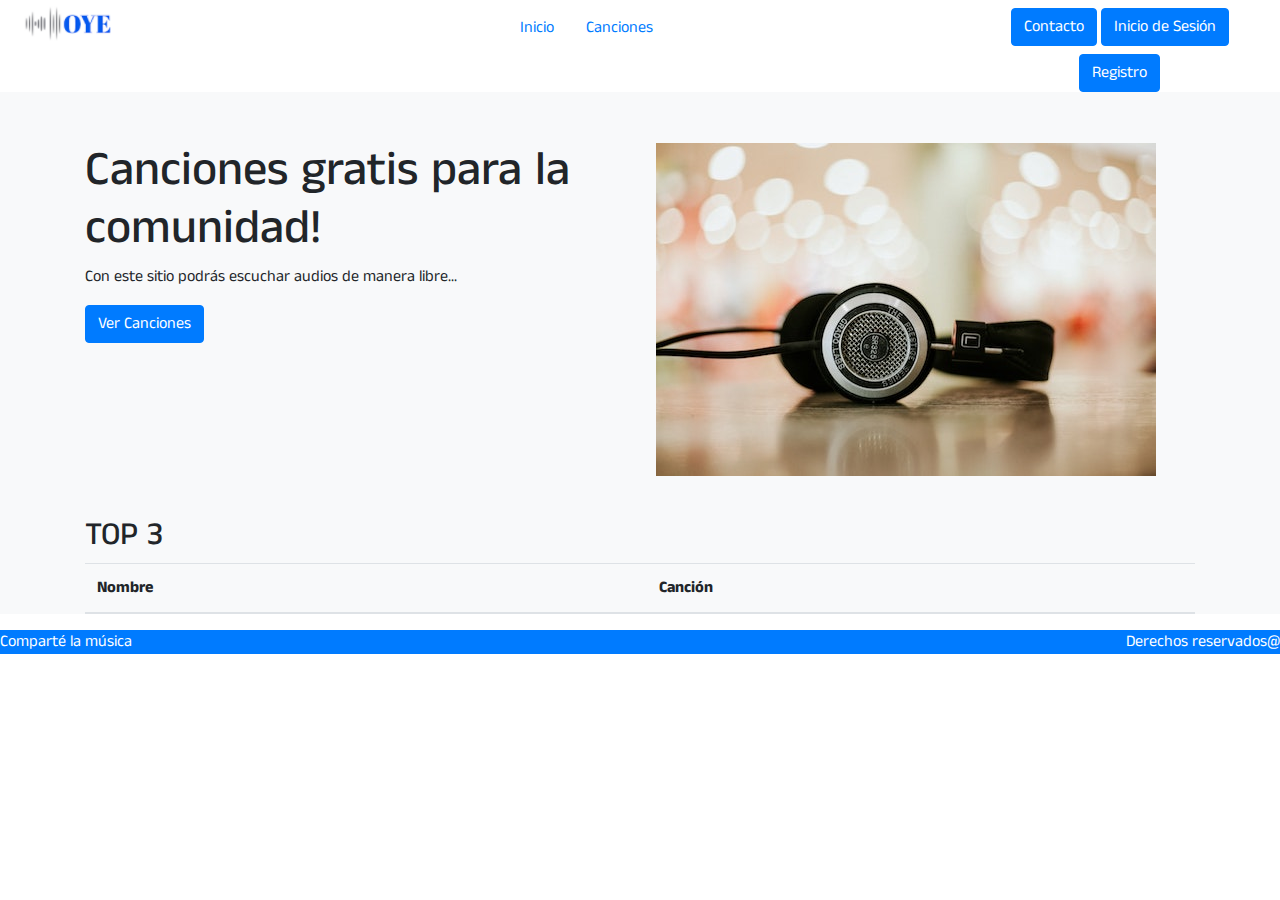
<file: index.html>
<!DOCTYPE html>
<html lang="en">
<head>
	<meta charset="UTF-8">
	<meta http-equiv="X-UA-Compatible" content="IE=edge">
	<meta name="viewport" content="width=device-width, initial-scale=1.0">
	<link rel="stylesheet" href="https://stackpath.bootstrapcdn.com/bootstrap/4.3.1/css/bootstrap.min.css" integrity="sha384-ggOyR0iXCbMQv3Xipma34MD+dH/1fQ784/j6cY/iJTQUOhcWr7x9JvoRxT2MZw1T" crossorigin="anonymous">
	<link rel="shortcut icon" href="#">
	<link rel="stylesheet" href="./css/style.css">
	<title>Canciones</title>
</head>
<body>
	<header>
		<div class="container-fluid">
			<div class="row">
				<div class="col-2 col-sm-6 col-lg-2">
					<h1>
						<img src="imagenes/logo.png">
					</h1>
				</div>
				<div class="col-7 text-center">
					<ul class="nav justify-content-center mt-2">
						<li class="nav-item">
							<a class="nav-link nav-items" href="index.html">Inicio</a>
						</li>
						<li class="nav-item">
							<a class="nav-link nav-items" href="canciones.html">Canciones</a>
						</li>
					</ul>
				</div>
				<div class="col-3 text-center">
					<button class="btn btn-primary mt-2"  type="button" data-toggle="modal" data-target="#ventana">Contacto</button>
						<div class="modal" tabindex="-1" role="dialog" id="ventana">
							<div class="modal-dialog" role="document">
								<div class="modal-content">

								<div class="modal-header">
									<h5 class="modal-title">Contacto</h5>
									<button type="button" class="close" data-dismiss="modal">
									<span aria-hidden="true">&times;</span>
									</button>
								</div>

								<div class="modal-body">
									<p>info@contactame.com</p>
									<p class="text-primary">+57 315555555</p>
								</div>

								<div class="modal-footer">
									<button type="button" class="btn btn-secondary" data-dismiss="modal">Cerrar</button>
								</div>

							</div>
						</div>
					</div>
					<a href="login.html"><button class="btn btn-primary mt-2 btn-menu">Inicio de Sesión</button></a>
					<a href="formulario.html"><button class="btn btn-primary mt-2 btn-menu">Registro</button></a>
				</div>
				<div class="menu col-10 col-sm-6 ">
					<img src="imagenes/menu.png" onclick="return menuHamburguesa()">
				</div>
				<div id="menu-hamburguesa">
				</div>
			</div>
		</div>
	</header>
	<main class="bg-light">
		<div class="container container-main">
			<div class="row">
				<div class="col-12 col-sm-6 col-md-4 col-lg-6 main-text">
					<h2>Canciones gratis para la comunidad!</h2>
					<p>Con este sitio podrás escuchar audios de manera libre...</p>
					<a href="canciones.html"><button class="btn btn-primary">Ver Canciones</button></a>
				</div>
				<div class="col-12 col-sm-6 col-md-4 col-lg-6 sliders">
					<div class="slider">
						<ul>
							<li><img src="imagenes/portada.jpeg"></li>
							<li><img src="imagenes/portada.jpeg"></li>
						</ul>
					</div>
				</div>
			</div>
			<br>
			<table class="table  table-striped" id="tables">
				<h2>TOP 3</h2>
				<thead>
					<tr>
						<th class="name" scope="col">Nombre</th>
						<th scope="col">Canción</th>
					</tr>
				</thead>
				<tbody id="contenido">
				</tbody>
			</table>
		</div>
	</main>
	<footer class="bg-primary">
		<div>Comparté la música</div>
		<div>Derechos reservados@</div>
	</footer>
	<script src="./js/script.js">
	</script>
		<script src="https://code.jquery.com/jquery-3.3.1.slim.min.js" integrity="sha384-q8i/X+965DzO0rT7abK41JStQIAqVgRVzpbzo5smXKp4YfRvH+8abtTE1Pi6jizo" crossorigin="anonymous"></script>
		<script src="https://cdnjs.cloudflare.com/ajax/libs/popper.js/1.14.7/umd/popper.min.js" integrity="sha384-UO2eT0CpHqdSJQ6hJty5KVphtPhzWj9WO1clHTMGa3JDZwrnQq4sF86dIHNDz0W1" crossorigin="anonymous"></script>
		<script src="https://stackpath.bootstrapcdn.com/bootstrap/4.3.1/js/bootstrap.min.js" integrity="sha384-JjSmVgyd0p3pXB1rRibZUAYoIIy6OrQ6VrjIEaFf/nJGzIxFDsf4x0xIM+B07jRM" crossorigin="anonymous"></script>
</body>
</html>
</file>
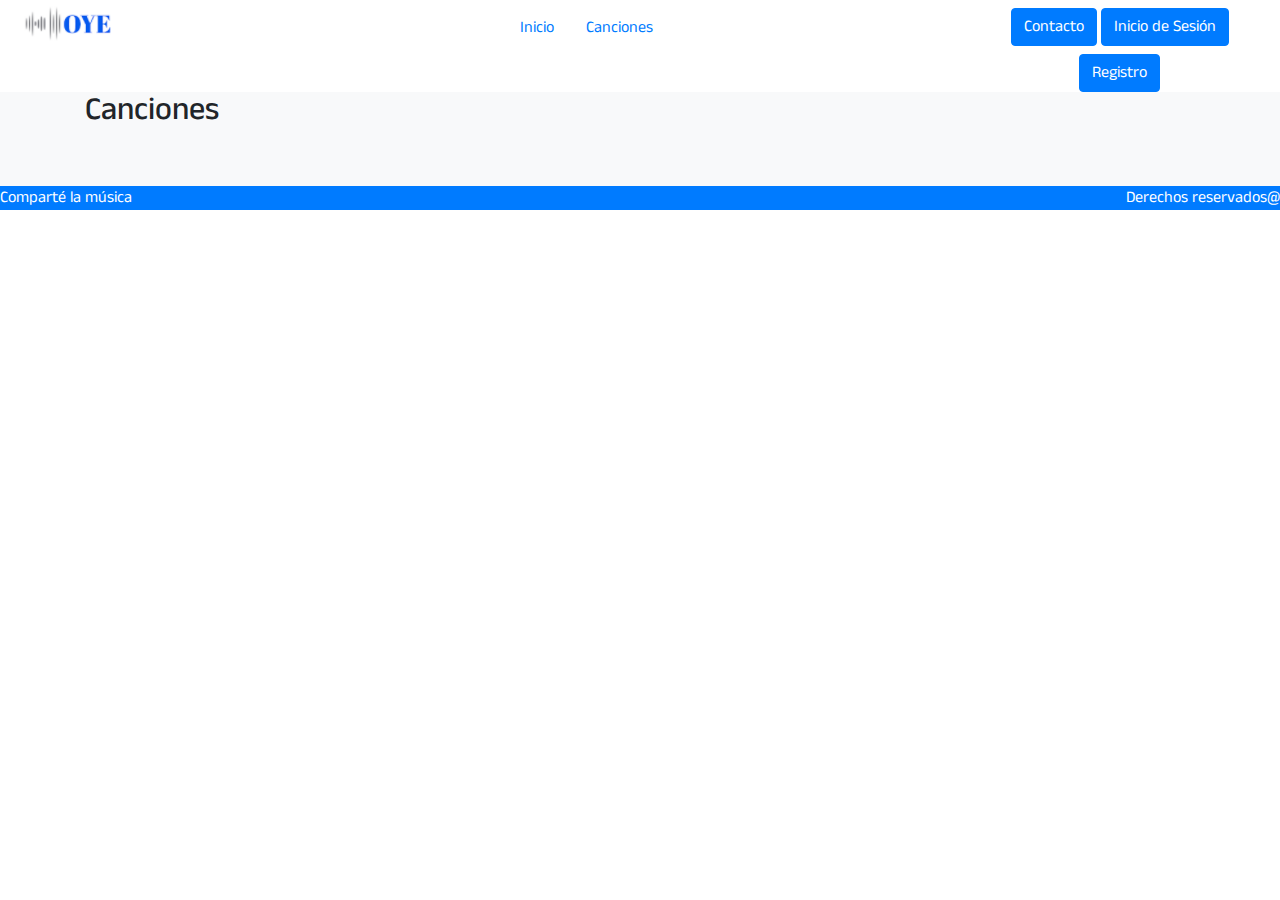
<file: canciones.html>
<!DOCTYPE html>
<html lang="en">
<head>
	<meta charset="UTF-8">
	<meta http-equiv="X-UA-Compatible" content="IE=edge">
	<meta name="viewport" content="width=device-width, initial-scale=1.0">
	<link rel="stylesheet" href="https://stackpath.bootstrapcdn.com/bootstrap/4.3.1/css/bootstrap.min.css" integrity="sha384-ggOyR0iXCbMQv3Xipma34MD+dH/1fQ784/j6cY/iJTQUOhcWr7x9JvoRxT2MZw1T" crossorigin="anonymous">
	<link rel="shortcut icon" href="#">
	<link rel="stylesheet" href="./css/style.css">
	<title>Canciones</title>
</head>
<body>
	<header>
		<div class="container-fluid">
			<div class="row">
				<div class="col-2 col-sm-6 col-lg-2">
					<h1>
						<img src="imagenes/logo.png">
					</h1>
				</div>
				<div class="col-7 text-center">
					<ul class="nav justify-content-center mt-2">
						<li class="nav-item">
							<a class="nav-link nav-items" href="index.html">Inicio</a>
						</li>
						<li class="nav-item">
							<a class="nav-link nav-items" href="canciones.html">Canciones</a>
						</li>
					</ul>
				</div>
				<div class="col-3 text-center">
					<button class="btn btn-primary mt-2"  type="button" data-toggle="modal" data-target="#ventana">Contacto</button>
					<div class="modal" tabindex="-1" role="dialog" id="ventana">
						<div class="modal-dialog" role="document">
							<div class="modal-content">

							<div class="modal-header">
								<h5 class="modal-title">Contacto</h5>
								<button type="button" class="close" data-dismiss="modal">
								<span aria-hidden="true">&times;</span>
								</button>
							</div>

							<div class="modal-body">
								<p>info@contactame.com</p>
								<p class="text-primary">+57 315555555</p>
							</div>

							<div class="modal-footer">
								<button type="button" class="btn btn-secondary" data-dismiss="modal">Cerrar</button>
							</div>

							</div>
						</div>
					</div>
					<a href="login.html"><button class="btn btn-primary mt-2 btn-menu">Inicio de Sesión</button></a>
					<a href="formulario.html"><button class="btn btn-primary mt-2 btn-menu">Registro</button></a>
				</div>
				<div class="menu col-10 col-sm-6 ">
					<img src="imagenes/menu.png" onclick="return menuHamburguesa()">
				</div>
				<div id="menu-hamburguesa">
				</div>
			</div>
		</div>
	</header>
	<main class="bg-light">
		<div class="container" >
			<h2>Canciones</h2>
			<div class="card-deck" id="cards">
			</div>
			<br>
			<div class="card-deck" id="cardss">
			</div>
			<br>
			<div class="card-deck" id="cardsss">
			</div>
		</div>
	</main>
	<footer class="bg-primary">
		<div>Comparté la música</div>
		<div>Derechos reservados@</div>
	</footer>
	<script src="./js/script.js">
	</script>
		<script src="https://code.jquery.com/jquery-3.3.1.slim.min.js" integrity="sha384-q8i/X+965DzO0rT7abK41JStQIAqVgRVzpbzo5smXKp4YfRvH+8abtTE1Pi6jizo" crossorigin="anonymous"></script>
		<script src="https://cdnjs.cloudflare.com/ajax/libs/popper.js/1.14.7/umd/popper.min.js" integrity="sha384-UO2eT0CpHqdSJQ6hJty5KVphtPhzWj9WO1clHTMGa3JDZwrnQq4sF86dIHNDz0W1" crossorigin="anonymous"></script>
		<script src="https://stackpath.bootstrapcdn.com/bootstrap/4.3.1/js/bootstrap.min.js" integrity="sha384-JjSmVgyd0p3pXB1rRibZUAYoIIy6OrQ6VrjIEaFf/nJGzIxFDsf4x0xIM+B07jRM" crossorigin="anonymous"></script>
</body>
</html>
</file>
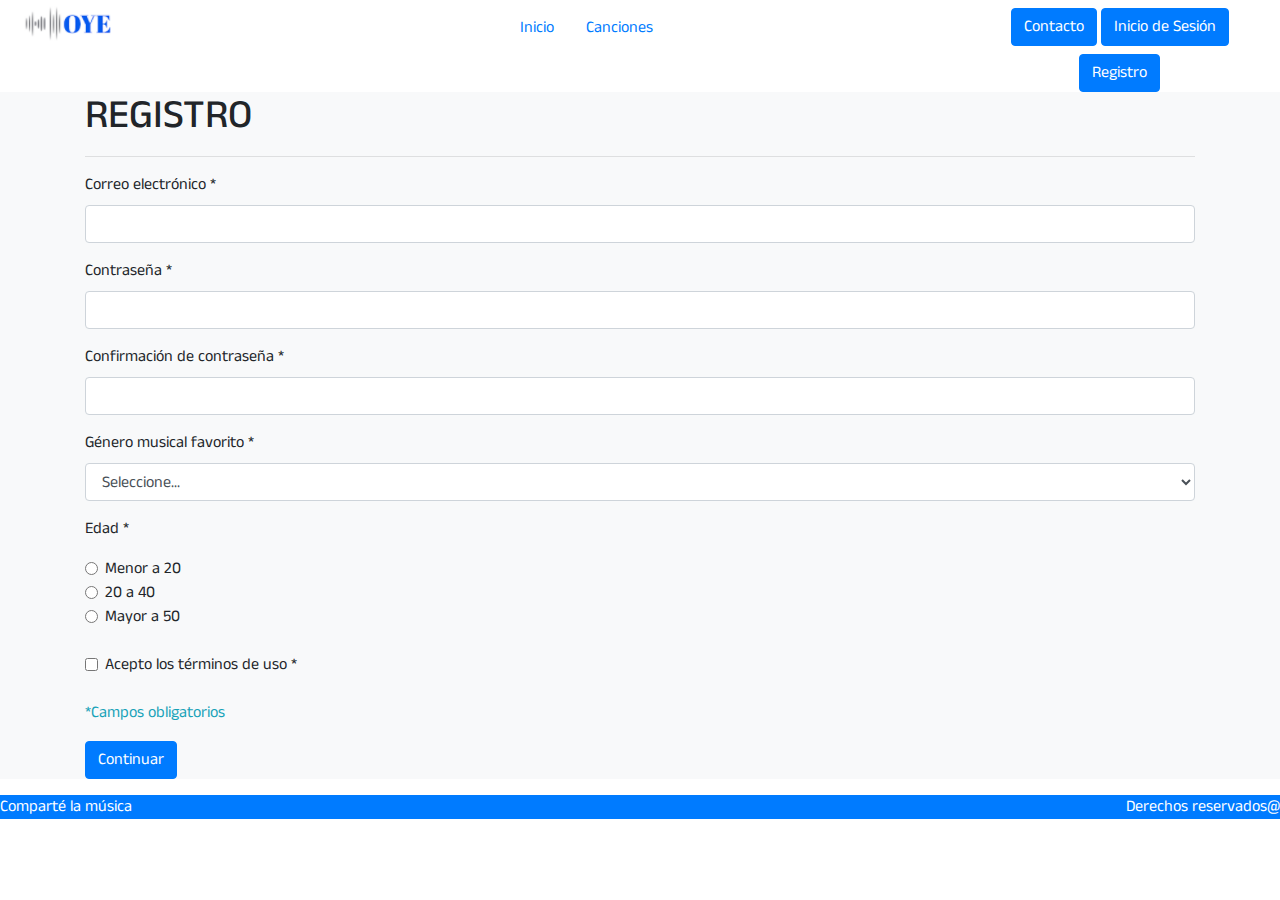
<file: formulario.html>
<!DOCTYPE html>
<html lang="en">

<head>
<meta charset="UTF-8">
<meta http-equiv="X-UA-Compatible" content="IE=edge">
<meta name="viewport" content="width=device-width, initial-scale=1.0">
<link rel="stylesheet" href="https://stackpath.bootstrapcdn.com/bootstrap/4.3.1/css/bootstrap.min.css" integrity="sha384-ggOyR0iXCbMQv3Xipma34MD+dH/1fQ784/j6cY/iJTQUOhcWr7x9JvoRxT2MZw1T" crossorigin="anonymous">
<link rel="shortcut icon" href="#">
<link rel="stylesheet" href="./css/style.css">
<title>Canciones</title>
</head>
<body>
<header>
	<div class="container-fluid">
		<div class="row">
			<div class="col-2 col-sm-6 col-lg-2">
				<h1>
					<img src="imagenes/logo.png">
				</h1>
			</div>
			<div class="col-7 text-center">
				<ul class="nav justify-content-center mt-2">
					<li class="nav-item">
						<a class="nav-link" href="index.html">Inicio</a>
					</li>
					<li class="nav-item">
						<a class="nav-link" href="canciones.html">Canciones</a>
					</li>
				</ul>
			</div>
			<div class="col-3 text-center">
				<button class="btn btn-primary mt-2"  type="button" data-toggle="modal" data-target="#ventana">Contacto</button>
					<div class="modal" tabindex="-1" role="dialog" id="ventana">
						<div class="modal-dialog" role="document">
							<div class="modal-content">

							<div class="modal-header">
								<h5 class="modal-title">Contacto</h5>
								<button type="button" class="close" data-dismiss="modal">
								<span aria-hidden="true">&times;</span>
								</button>
							</div>

							<div class="modal-body">
								<p>info@contactame.com</p>
								<p class="text-primary">+57 315555555</p>
							</div>

							<div class="modal-footer">
								<button type="button" class="btn btn-secondary" data-dismiss="modal">Cerrar</button>
							</div>

						</div>
					</div>
				</div>
				<a href="login.html"><button class="btn btn-primary mt-2 btn-menu">Inicio de Sesión</button></a>
				<a href="formulario.html"><button class="btn btn-primary mt-2 btn-menu">Registro</button></a>
			</div>
			<div class="menu col-10 col-sm-6 ">
				<img src="imagenes/menu.png" onclick="return menuHamburguesa()">
			</div>
			<div id="menu-hamburguesa">
			</div>
		</div>
	</div>
</header>
<main class="bg-light">
	<div class="container">
			<h1>REGISTRO</h1>
			<hr>
			<form action="">
				<p>
					<label >Correo electrónico *</label>
					<input class="form-control" type="text" name="email" id="email">
					<span class="valor" id="valor"></span>
				</p>

				<p>
					<label>Contraseña *</label>
					<input class="form-control" type="password" name="contrasena" id="contrasena">
					<span class="valor" id="valor2"></span>
				</p>


				<p>
					<label>Confirmación de contraseña *</label>
					<input class="form-control" type="password" name="confirmacion" id="confirmacion">
					<span class="valor" id="valor3"></span>
				</p>


				<p>
					<label>Género musical favorito *</label>
					<select class="form-control"  name="genero" id="genero">
					<option value="">Seleccione...</option>
					<option value="1">Rock</option>
					<option value="2">Balada</option>
					<option value="3">Salsa</option>
					<option value="4">Otro</option>
					</select>
					<span class="valor" id="valor4"></span>
				</p>


				<div>
					<p>Edad *</p>
					<span class="valor" id="valor5"></span>
					<div class="form-check">
						<input class="form-check-input" type="radio" name="edad" id="menor" value="menor">
						<label class="form-check-label" for="menor">Menor a 20</label>
					</div>
					<div class="form-check">
						<input class="form-check-input" type="radio" name="edad" id="medio" value="medio">
						<label class="form-check-label" for="medio">20 a 40</label>
					</div>
					<div class="form-check">
						<input class="form-check-input" type="radio" name="edad" id="mayor" value="mayor">
						<label class="form-check-label" for="mayor">Mayor a 50</label>
					</div>
				</div>
				<br>
				<div class="form-check">
					<label class="form-check-label" for="terminos">
					<input class="form-check-input"  type="checkbox" name="terminos" id="terminos" value="acepta"> Acepto los términos de uso *</label>
				</div>
				<span class="valor" id="valor6"></span>

				<br>
				<p class="text-info">
					*Campos obligatorios
				</p>

				<p>
					<input class="btn btn-primary" type="submit" value="Continuar" onclick="return validar(this.form)">
				</p>
			</form>
		</div>
	</div>
</main>
<footer class="bg-primary">
	<div>Comparté la música</div>
	<div>Derechos reservados@</div>
</footer>
<script src="./js/script.js"></script>
	<script src="https://code.jquery.com/jquery-3.3.1.slim.min.js" integrity="sha384-q8i/X+965DzO0rT7abK41JStQIAqVgRVzpbzo5smXKp4YfRvH+8abtTE1Pi6jizo" crossorigin="anonymous"></script>
	<script src="https://cdnjs.cloudflare.com/ajax/libs/popper.js/1.14.7/umd/popper.min.js" integrity="sha384-UO2eT0CpHqdSJQ6hJty5KVphtPhzWj9WO1clHTMGa3JDZwrnQq4sF86dIHNDz0W1" crossorigin="anonymous"></script>
	<script src="https://stackpath.bootstrapcdn.com/bootstrap/4.3.1/js/bootstrap.min.js" integrity="sha384-JjSmVgyd0p3pXB1rRibZUAYoIIy6OrQ6VrjIEaFf/nJGzIxFDsf4x0xIM+B07jRM" crossorigin="anonymous"></script>
</body>

</html>
</file>
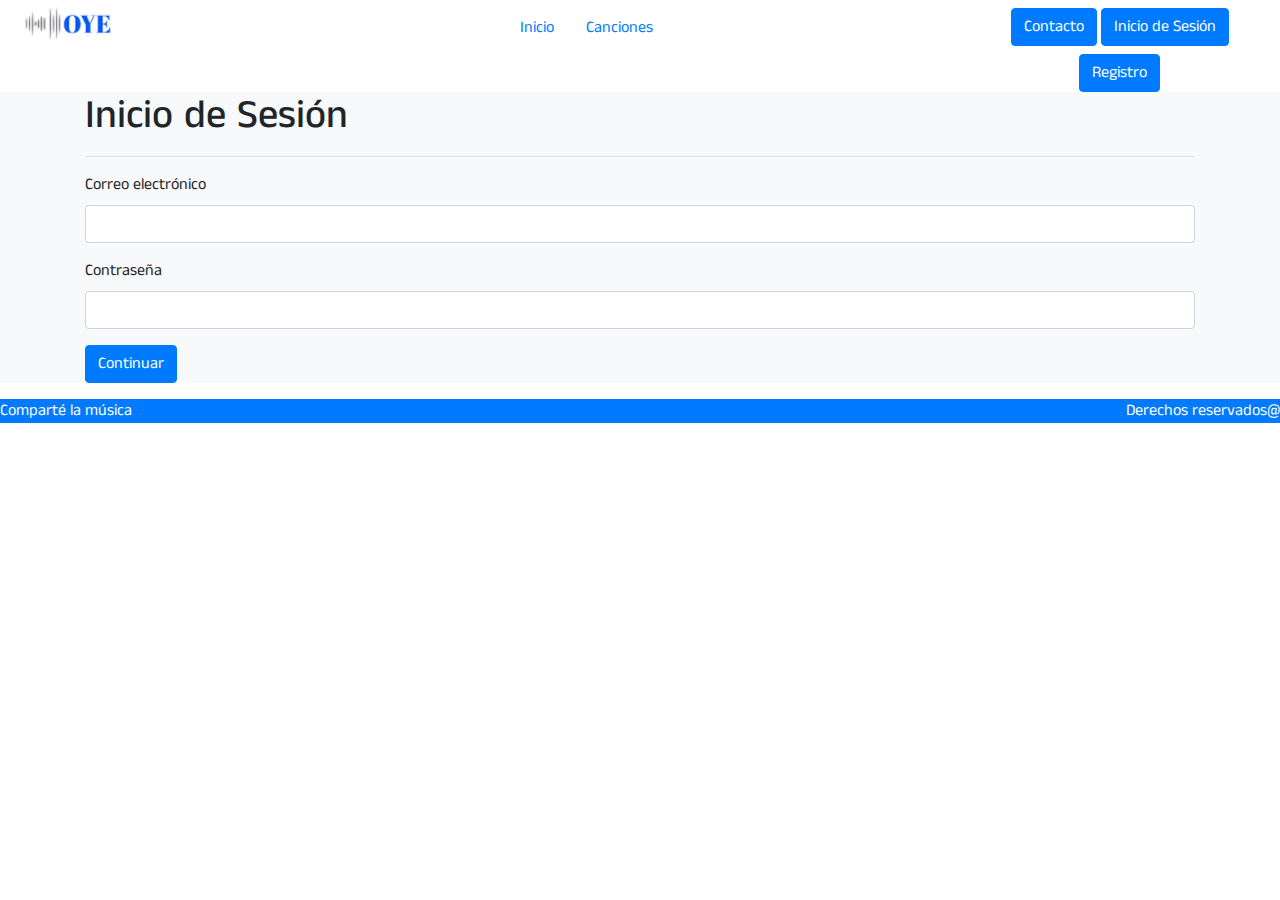
<file: login.html>
<!DOCTYPE html>
<html lang="en">

<head>
<meta charset="UTF-8">
<meta http-equiv="X-UA-Compatible" content="IE=edge">
<meta name="viewport" content="width=device-width, initial-scale=1.0">
<link rel="stylesheet" href="https://stackpath.bootstrapcdn.com/bootstrap/4.3.1/css/bootstrap.min.css" integrity="sha384-ggOyR0iXCbMQv3Xipma34MD+dH/1fQ784/j6cY/iJTQUOhcWr7x9JvoRxT2MZw1T" crossorigin="anonymous">
<link rel="shortcut icon" href="#">
<link rel="stylesheet" href="./css/style.css">
<title>Canciones</title>
</head>
<body>
<header>
	<div class="container-fluid">
		<div class="row">
			<div class="col-2 col-sm-6 col-lg-2">
				<h1>
					<img src="imagenes/logo.png">
				</h1>
			</div>
			<div class="col-7 text-center">
				<ul class="nav justify-content-center mt-2">
					<li class="nav-item">
						<a class="nav-link" href="index.html">Inicio</a>
					</li>
					<li class="nav-item">
						<a class="nav-link" href="canciones.html">Canciones</a>
					</li>
				</ul>
			</div>
			<div class="col-3 text-center">
				<button class="btn btn-primary mt-2"  type="button" data-toggle="modal" data-target="#ventana">Contacto</button>
					<div class="modal" tabindex="-1" role="dialog" id="ventana">
						<div class="modal-dialog" role="document">
							<div class="modal-content">

							<div class="modal-header">
								<h5 class="modal-title">Contacto</h5>
								<button type="button" class="close" data-dismiss="modal">
								<span aria-hidden="true">&times;</span>
								</button>
							</div>

							<div class="modal-body">
								<p>info@contactame.com</p>
								<p class="text-primary">+57 315555555</p>
							</div>

							<div class="modal-footer">
								<button type="button" class="btn btn-secondary" data-dismiss="modal">Cerrar</button>
							</div>

						</div>
					</div>
				</div>
				<a href="login.html"><button class="btn btn-primary mt-2 btn-menu">Inicio de Sesión</button></a>
				<a href="formulario.html"><button class="btn btn-primary mt-2 btn-menu">Registro</button></a>
			</div>
			<div class="menu col-10 col-sm-6 ">
				<img src="imagenes/menu.png" onclick="return menuHamburguesa()">
			</div>
			<div id="menu-hamburguesa">
			</div>
		</div>
	</div>
</header>
<main class="bg-light">

	<div class="container">
		<h1>Inicio de Sesión</h1>
		<hr>
		<form action="">
			<p>
				<label >Correo electrónico</label>
				<input class="form-control" type="text" name="email" id="email">
				<span class="valor" id="valor"></span>
			</p>

			<p>
				<label>Contraseña</label>
				<input class="form-control" type="password" name="contrasena" id="contrasena">
				<span class="valor" id="valor2"></span>
			</p>

			<p>
				<input class="btn btn-primary" type="submit" value="Continuar" onclick="return validar(this.form)">
			</p>
		</form>
	</div>
</main>
<footer class="bg-primary">
	<div>Comparté la música</div>
	<div>Derechos reservados@</div>
</footer>
<script src="./js/script.js"></script>
	<script src="https://code.jquery.com/jquery-3.3.1.slim.min.js" integrity="sha384-q8i/X+965DzO0rT7abK41JStQIAqVgRVzpbzo5smXKp4YfRvH+8abtTE1Pi6jizo" crossorigin="anonymous"></script>
	<script src="https://cdnjs.cloudflare.com/ajax/libs/popper.js/1.14.7/umd/popper.min.js" integrity="sha384-UO2eT0CpHqdSJQ6hJty5KVphtPhzWj9WO1clHTMGa3JDZwrnQq4sF86dIHNDz0W1" crossorigin="anonymous"></script>
	<script src="https://stackpath.bootstrapcdn.com/bootstrap/4.3.1/js/bootstrap.min.js" integrity="sha384-JjSmVgyd0p3pXB1rRibZUAYoIIy6OrQ6VrjIEaFf/nJGzIxFDsf4x0xIM+B07jRM" crossorigin="anonymous"></script>
</body>
</html>
</file>
<file: css/style.css>
@import url('https://fonts.googleapis.com/css2?family=Anek+Tamil:wght@700&display=swap');

*{
	margin:0;
	padding: 0;
	font-family: 'Anek Tamil', 'sans-serif';
}
header{
	background-color: #ffffff;
}
header div div div.menu{
	display:none;
}
main .container-main main{
	background-color: #e4e8ee;
}
.main-text{
	padding-top: 50px;
}
.main-text h2{
	font-size: 3rem;
}
.sliders{
	overflow: hidden;
}
.slider{
	width: 1280px;
	height: auto;
	margin: 50px auto 0;
	animation: slide 3s infinite alternate ease-in-out;
}
.slider ul{
	display: flex;
}
.slider li{
	list-style-type: none;
	width: 700px;
}
.slider img{
	margin: 1px;
	width:500px;
}
.size{
	display: block;
	width: 100px;
	margin: 0 auto;

}
.card-body{
	text-align: center;
}


@keyframes slide{
	50%{margin-left: 0%;}
	100%{margin-left: 0%;}

	100%{margin-left: -120%;}
	50%{margin-left: -0%;}

}
.valor{
	color:red;
}
footer{
	display: flex;
	justify-content: space-between;
}
footer div:nth-child(1){
	width: 50%;
	color: #ffffff;
}
footer div:nth-child(2){
	display: flex;
	justify-content: flex-end;
	width: 50%;
	color: #ffffff;
}
#menu-hamburguesa{
	display: none;
}


@media (max-width:558px){
	header div div div:nth-of-type(2){
		display:none;
	}
	header div div div:nth-of-type(3){
		display:none;
	}
	header div div div.menu{
		display:flex;
		flex-direction: column;
		justify-content: center;
		align-items: flex-end;
	}
	header div div div.menu img{
		width: 30px;
	}
	.name{
		display:none;
	}
	#menu-hamburguesa{
		display: block;
	}
	.btn-menu{
		display: block;
	}
}
@media (max-width:1180px){
	.name{
		text-align: center;
	}
	.btn-menu{
		display: none;
	}
	.audio{
		width: 250px;
	}
}
</file>
